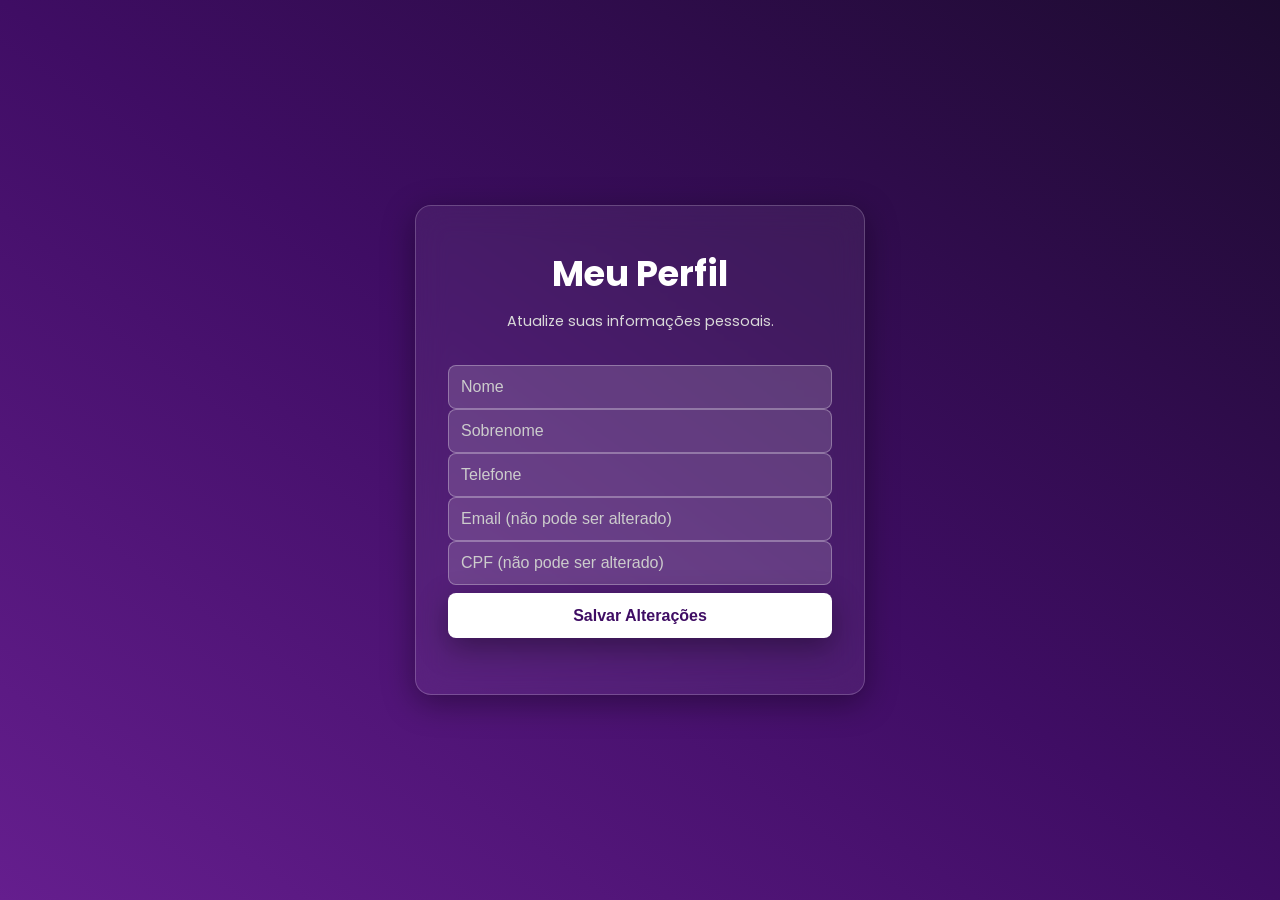
<file: perfil.html>
<!DOCTYPE html>
<html lang="pt-BR">
<head>
    <meta charset="UTF-8" />
    <title>Meu Perfil - GAFIA</title>
    <link rel="stylesheet" href="src/style/style.css" />
    <link rel="stylesheet" href="src/style/login.css" />
</head>
<body>
    <header class="site-header"></header>

    <main class="section container">
        <div class="login-container" style="background: var(--card); margin: 0 auto; color: var(--text);">
            <h2 style="color: var(--text);">Meu Perfil</h2>
            <p style="color: var(--muted);">Atualize suas informações pessoais.</p>
            
            <form id="form-perfil">
                <input type="text" id="nome" placeholder="Nome" required>
                <input type="text" id="sobrenome" placeholder="Sobrenome" required>
                <input type="text" id="telefone" placeholder="Telefone" required>
                
                <input type="email" id="email" placeholder="Email (não pode ser alterado)" readonly disabled>
                <input type="text" id="cpf" placeholder="CPF (não pode ser alterado)" readonly disabled>
                
                <button type="submit" class="btn btn-primary" style="width: 100%;">Salvar Alterações</button>
            </form>
            <div id="perfil-mensagem" style="margin-top: 1rem;"></div>
        </div>
    </main>

    <footer class="site-footer"></footer>
    <script src="src/js/perfil.js"></script>
</body>
</html>
</file>
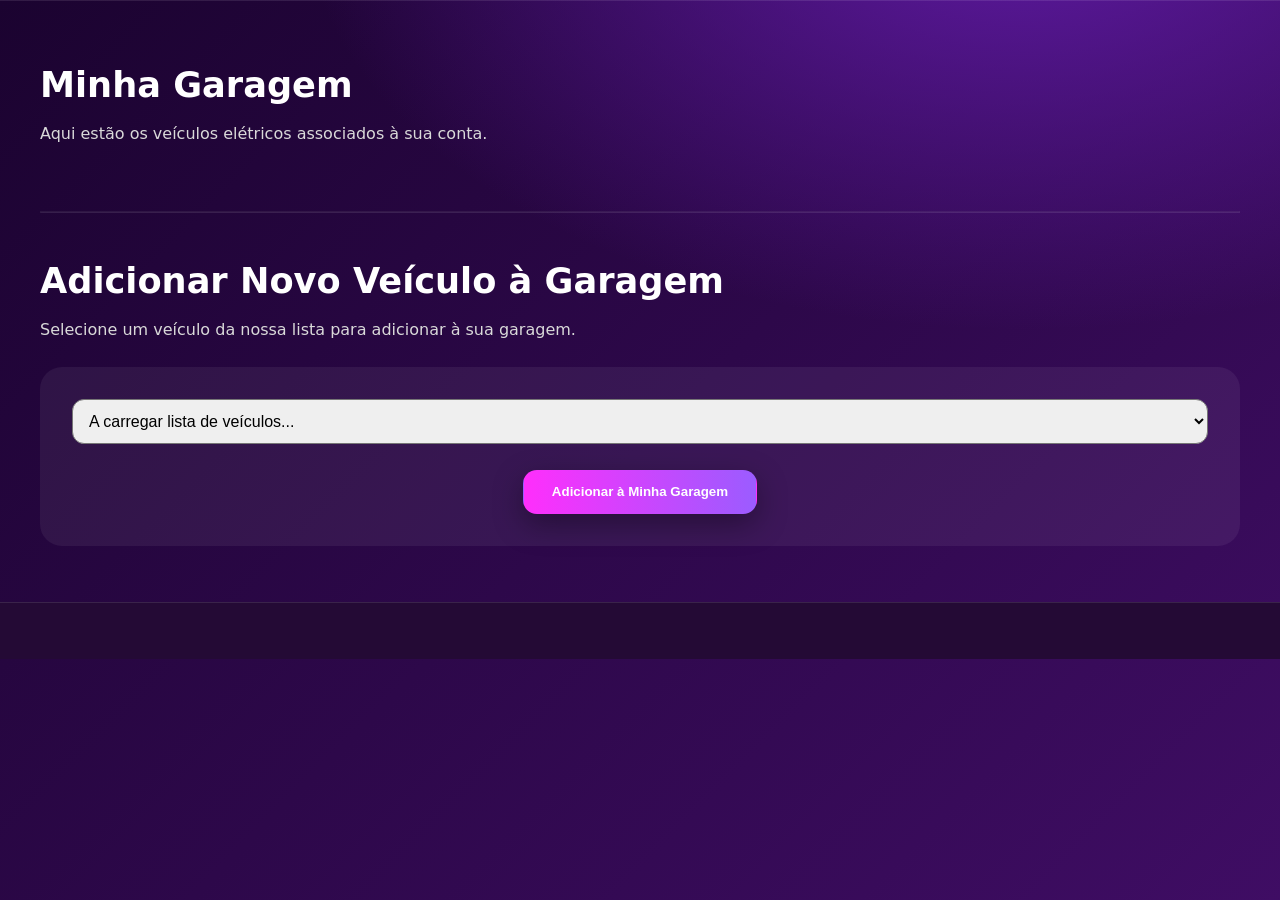
<file: veiculos.html>
<!DOCTYPE html>
<html lang="pt-BR">
<head>
    <meta charset="UTF-8" />
    <title>Meus Veículos - GAFIA</title>
    <link rel="stylesheet" href="src/style/style.css" />
    </head>
<body>
    <header class="site-header"></header>

    <main class="section container">
        <h2>Minha Garagem</h2>
        <p class="section-lead">Aqui estão os veículos elétricos associados à sua conta.</p>
        
        <div id="lista-veiculos" class="cards">
            </div>

        <hr style="margin: 40px 0; border-color: var(--stroke);">

        <section id="adicionar-veiculo">
            <h2>Adicionar Novo Veículo à Garagem</h2>
            <p class="section-lead">Selecione um veículo da nossa lista para adicionar à sua garagem.</p>
            <form id="form-add-veiculo" class="cta-inner" style="background: var(--card); border-radius: var(--radius-lg); padding: 2rem;">
                <select id="select-carro" style="width: 100%; padding: 12px; font-size: 1rem; border-radius: 12px; margin-bottom: 1rem;">
                    <option value="">A carregar lista de veículos...</option>
                </select>
                <button type="submit" class="btn btn-primary btn-lg">Adicionar à Minha Garagem</button>
            </form>
        </section>
    </main>

    <footer class="site-footer"></footer>
    <script src="src/js/veiculos.js"></script>
</body>
</html>
</file>
<file: src/style/style.css>
/* ===== RESET & TOKENS ===== */
* { margin: 0; padding: 0; box-sizing: border-box; }

:root{
  --bg-1:#1b0330;
  --bg-2:#3f0d64;
  --card:#ffffff0f;
  --stroke:#ffffff1a;
  --text:#ffffff;
  --muted:#d9d9d9;
  --brand:#ff2efc;
  --brand-2:#9b5cff;
  --shadow: 0 10px 30px rgba(0,0,0,.35);
  --radius: 16px;
  --radius-lg: 22px;
  --container: 1200px;
}

html, body { 
  height: 100%; scroll-behavior: smooth; 
}
body{
  font-family: "Poppins", system-ui, -apple-system, Segoe UI, Roboto, Arial, sans-serif;
  color: var(--text);
  background: radial-gradient(1200px 700px at 80% -10%, #5f1aa3 0%, transparent 60%),
              linear-gradient(135deg, var(--bg-1), var(--bg-2));
  line-height: 1.6;
}

/* ===== UTILS ===== */
.container{ 
  max-width: var(--container); /* Define a largura máxima */
  width: 100%; /* Ocupa 100% da largura disponível */
  padding: 0 24px; /* Adiciona 24px de espaçamento em cada lado */
  margin: 0 auto; /* Centra o container */
}
.muted{ 
  color: #cfc8d8; 
}

/* ===== BUTTONS ===== */
.btn{
  display:inline-flex; 
  align-items:center; 
  justify-content:center;
  gap:.5rem; 
  font-weight:600; 
  border-radius: 12px; 
  text-decoration:none; 
  transition:.25s;
  padding: 12px 22px; 
  border: 1px solid transparent; 
  line-height: 1.1;
}
.btn:focus-visible{ 
  outline: 3px solid #fff; 
  outline-offset: 2px; 
}
.btn-primary{ 
  background: linear-gradient(90deg, var(--brand), var(--brand-2)); 
  color:#fff; 
  box-shadow: var(--shadow); 
}
.btn-primary:hover{ 
  filter: brightness(1.1); 
  transform: translateY(-1px); 
}
.btn-secondary{ 
  color: var(--brand); 
  border-color: var(--brand); 
  background: #00000020;
   backdrop-filter: blur(4px); 
}
.btn-secondary:hover{ 
  background: var(--brand); 
  color:#fff; 
}
.btn-outline{ 
  border-color: var(--brand); 
  color: var(--brand); 
  background: transparent; 
}
.btn-outline:hover{ 
  background: var(--brand); 
  color:#fff; 
}
.btn-lg{
   padding: 14px 28px; 
   border-radius: 14px; 
}

/* ===== HEADER ===== */
.site-header{
  position: sticky; top: 0; z-index: 50;
  backdrop-filter: saturate(140%) blur(8px);
  background: linear-gradient(180deg, #1b0330c0, #1b033000);
  border-bottom: 1px solid var(--stroke);
}
.header-inner{ 
  display:flex; 
  align-items:center; 
  justify-content:space-between; 
  padding: 14px 24px; 
}

.logo{ 
   display:flex; 
   align-items:center;
   gap:10px; 
   font-weight:700; 
   font-size:1.35rem; 
   color:#fff; 
   text-decoration:none;
}
.logo img{ 
  width:54px; 
  height:54px;
  border-radius: 12px; 
  }

/* links do menu */
.nav{ 
  display:flex; 
  align-items:center; 
  gap: 22px; 
}

.nav a{ 
  color:#ddd; 
  text-decoration:none; 
  position:relative; 
  padding: 6px 2px; 
  transition:.25s; 
}

.nav a:hover{ 
  color:#fff; 
}

/* sublinhado animado só para links normais, não para botões */

.nav a:not(.btn)::after{
  content:""; 
  position:absolute; 
  left:0; bottom:-4px;
  height:2px; width:0;
  background: linear-gradient(90deg, var(--brand), var(--brand-2));
  transition:.25s;
}
.nav a:not(.btn):hover::after{ 
  width:100%; 
}

/* botão Entrar com padding correto dentro do nav */
.nav .btn{ 
  padding: 10px 16px;
   border-radius: 12px;
}
.btn-login{ 
  margin-left: 8px; 
}

/* ===== MOBILE NAV (CSS only) ===== */
.nav-toggle{ 
  display:none; 
}
.hamburger {
  display: none;
  flex-direction: column;
  justify-content: space-between;
  width: 28px;
  height: 20px;
  cursor: pointer;
  z-index: 1001; /* Fica acima do menu */
}


.hamburger span {
  display: block;
  height: 3px;
  width: 100%;
  background-color: #fff; /* ou a cor que preferir */
  border-radius: 3px;
  transition: 0.3s; 
}

@media (max-width: 768px){

  .hamburger{ 
    display:flex;
  .header-inner{
    padding: 14px 24px;
  }  
   }
  .nav{
    position: fixed; 
    inset: 64px 16px auto 16px;
    background: #1c0b2ea8; 
    backdrop-filter: blur(10px);
    border: 1px solid var(--stroke); 
    border-radius: 14px; 
    padding: 14px;
    flex-direction: column; 
    gap: 10px;
    box-shadow: var(--shadow); 
    transform: scale(.98);
    opacity:0; 
    pointer-events:none; 
    transition:.25s;
}
  .nav a{ width:100%; padding: 10px 8px; border-radius:10px; }
  .nav a:hover{ background:#ffffff12; }
  .nav .btn-login{ width:100%; justify-content:center; margin: 6px 0 0;   }

  .nav-toggle:checked ~ .hamburger span:nth-child(1){  transform: translateY(8px) rotate(45deg); }
  .nav-toggle:checked ~ .hamburger span:nth-child(2){opacity:0; }
  .nav-toggle:checked ~ .hamburger span:nth-child(3){ transform: translateY(-8px) rotate(-45deg);}
  .nav-toggle:checked ~ .nav{ opacity:1; pointer-events:auto; transform: scale(1); }
}

/* ===== HERO ===== */
.hero{
  position: relative;
  padding: 72px 0 32px;
}
.hero-grid{
  display:grid; 
  align-items:center; 
  gap: 36px;
  grid-template-columns: 1.05fr .95fr;  /* texto + imagem lateral */
}
.glass{
  background: linear-gradient(180deg, #ffffff12, #ffffff06);
  border: 1px solid var(--stroke);
  border-radius: var(--radius-lg);
  padding: clamp(18px, 2.8vw, 28px);
  box-shadow: var(--shadow);
}
.hero-text h1{
  font-size: clamp(2rem, 1.2rem + 2.6vw, 3.2rem);
  line-height: 1.15;
  margin-bottom: 14px;
}
.hero-text p{ 
  color: var(--muted); 
  margin-bottom: 18px; 
}
.hero-buttons{ 
  display:flex; 
  flex-wrap: wrap; 
  gap: 12px; 
  margin: 6px 0 4px; 
}

/* Imagem lateral com efeito flutuar */
.hero-img{
  display:flex; 
  align-items:center; 
  justify-content:center; 
  min-height: 360px;
}
.hero-img .carro{
  width: min(100%, 560px);
  height: auto;
  filter: drop-shadow(0 12px 30px rgba(0,0,0,.45));
  animation: float 6s ease-in-out infinite;
}
@keyframes float{
  0%,100%{ transform: translateY(0); }
  50%{ transform: translateY(-10px); }
}

@media (max-width: 1040px){
  .hero-grid{ grid-template-columns: 1fr; }
  .hero-img{ order: -1; min-height: 260px; }
  .glass{ padding: 22px; }
}

/* ===== SECTION GENERIC ===== */
.section{ 
  padding: 56px 0; 
}
.section h2{
  font-size: clamp(1.6rem, 1.2rem + 1.4vw, 2.2rem);
  margin-bottom: 8px;
}
.section-lead{ color: var(--muted); 
  margin-bottom: 24px; 
  max-width: 68ch; 
}

.cards{
  display:grid; 
  gap: 16px;
  grid-template-columns: repeat(3, 1fr);
}
.card{
  background: var(--card); 
  border: 1px solid var(--stroke); 
  border-radius: var(--radius);
  padding: 18px; 
  transition:.25s; 
  box-shadow: 0 0 0 rgba(0,0,0,0);
}
.card:hover{ 
  transform: translateY(-2px); 
  box-shadow: var(--shadow); 
}
.card h3{
   margin-bottom: 6px; 
}
.card p{ 
  color: var(--muted); 
}

@media (max-width: 920px){
  .cards{ grid-template-columns: 1fr 1fr; }
}
@media (max-width: 620px){
  .cards{ grid-template-columns: 1fr; }
}

/* ===== CTA ===== */
.cta{
  background: linear-gradient(180deg, #2b0e47, #1f0935);
  border-top: 1px solid var(--stroke);
  border-bottom: 1px solid var(--stroke);
  padding: 56px 0;
}
.cta-inner{
  text-align:center;
  display:grid; place-items:center; gap: 10px;
}
.cta-inner p{ 
  color: var(--muted); 
  margin-bottom: 6px; 
}

/* ===== FOOTER ===== */
.site-footer{
  background: #240a35;
  border-top: 1px solid var(--stroke);
  padding: 28px 0;
  color: #ccc;
}
.footer-grid{
  display:grid; gap: 18px;
  grid-template-columns: 1fr auto;
  align-items: start;
}
.footer-grid nav{ 
  display:flex; 
  gap: 14px; 
  flex-wrap: wrap; 
}
.footer-grid nav a{ 
  color:#ddd; 
  text-decoration:none; 
}
.footer-grid nav a:hover{ 
  color:#fff; 
  text-decoration: underline; 
}
.copyright{ 
  grid-column: 1 / -1; 
  color:#aaa; 
  margin-top: 6px; 
  font-size:.95rem; 
}

@media (max-width: 720px){
  .footer-grid{ grid-template-columns: 1fr; }
}

/* ===== ACCESSIBILITY ===== */
a:focus-visible{ 
  outline: 3px solid #fff; 
  outline-offset: 2px; 
  border-radius: 8px; 
}
</file>
<file: src/style/login.css>
/* ===== ESTILOS GLOBAIS E DE LAYOUT ===== */
@import url('https://fonts.googleapis.com/css2?family=Poppins:wght@400;500;600&display=swap');

* {
    margin: 0;
    padding: 0;
    box-sizing: border-box;
}

body {
    font-family: 'Poppins', sans-serif;
    display: flex; /* Centraliza o container na página */
    justify-content: center;
    align-items: center;
    min-height: 100vh; /* Ocupa a altura inteira da tela */
    background: linear-gradient(to right top, #651e8e, #3f0d64, #1d0b30); /* Fundo gradiente para o efeito de vidro funcionar bem */
    color: #fff; /* Cor do texto padrão */
}

/* ===== CONTAINER PRINCIPAL (EFEITO DE VIDRO) ===== */
.login-container {
    position: relative; /* Necessário para posicionar o botão de voltar */
    background: rgba(255, 255, 255, 0.1); /* Fundo semi-transparente */
    backdrop-filter: blur(15px); /* Efeito de desfoque no fundo */
    -webkit-backdrop-filter: blur(15px);
    border: 1px solid rgba(255, 255, 255, 0.2);
    padding: 2.5rem 2rem;
    border-radius: 16px;
    width: 90%;
    max-width: 450px; /* Largura máxima do card de login */
    text-align: center;
    box-shadow: 0 8px 32px 0 rgba(0, 0, 0, 0.37);
}

/* ===== ELEMENTOS DENTRO DO CONTAINER ===== */
.login-container img {
    width: 70px;
    margin-bottom: 1rem;
}

.login-container h1 {
    font-size: 1.75rem;
    margin-bottom: 0.5rem;
    font-weight: 600;
}

.login-container p {
    font-size: 0.9rem;
    color: #e0e0e0;
    margin-bottom: 2rem;
}

/* ===== FORMULÁRIO ===== */
#form-login {
    display: flex;
    flex-direction: column;
    gap: 1rem; /* Espaçamento moderno entre os campos */
}

.login-container input {
    width: 100%;
    padding: 12px;
    background: rgba(255, 255, 255, 0.15);
    border: 1px solid rgba(255, 255, 255, 0.3);
    border-radius: 8px;
    font-size: 1rem;
    color: #fff;
    transition: border-color 0.3s ease, box-shadow 0.3s ease;
}

.login-container input::placeholder {
    color: #ccc;
}

/* Melhora a acessibilidade indicando qual campo está focado */
.login-container input:focus {
    outline: none;
    border-color: rgba(255, 255, 255, 0.7);
    box-shadow: 0 0 10px rgba(255, 255, 255, 0.1);
}

.login-container button {
    width: 100%;
    padding: 14px;
    background: #fff;
    border: none;
    color: #3f0d64; /* Cor escura para contrastar com o botão branco */
    font-weight: 600;
    border-radius: 8px;
    font-size: 1rem;
    cursor: pointer;
    transition: all 0.3s ease;
    margin-top: 0.5rem;
}

.login-container button:hover {
    background: #f0f0f0;
    transform: translateY(-2px);
    box-shadow: 0 4px 15px rgba(0, 0, 0, 0.2);
}

/* ===== LINKS E BOTÕES ADICIONAIS ===== */
/* Estilo para o link "Não tem conta?" */
.login-container a {
    display: block;
    margin-top: 1.5rem;
    font-size: 0.9rem;
    color: #c77dff; /* Cor de destaque para o link */
    text-decoration: none;
    transition: color 0.3s;
}

.login-container a:hover {
    text-decoration: underline;
    color: #fff;
}

/* Estilo específico para o botão de voltar */
.back-button {
    display: flex;
    align-items: center;
    justify-content: center;
    position: absolute;
    top: 20px;
    left: 20px;
    width: 40px;
    height: 40px;
    border-radius: 50%;
    color: #fff;
    transition: background-color 0.3s ease;
}

.back-button:hover {
    background-color: rgba(255, 255, 255, 0.15);
}
</file>
